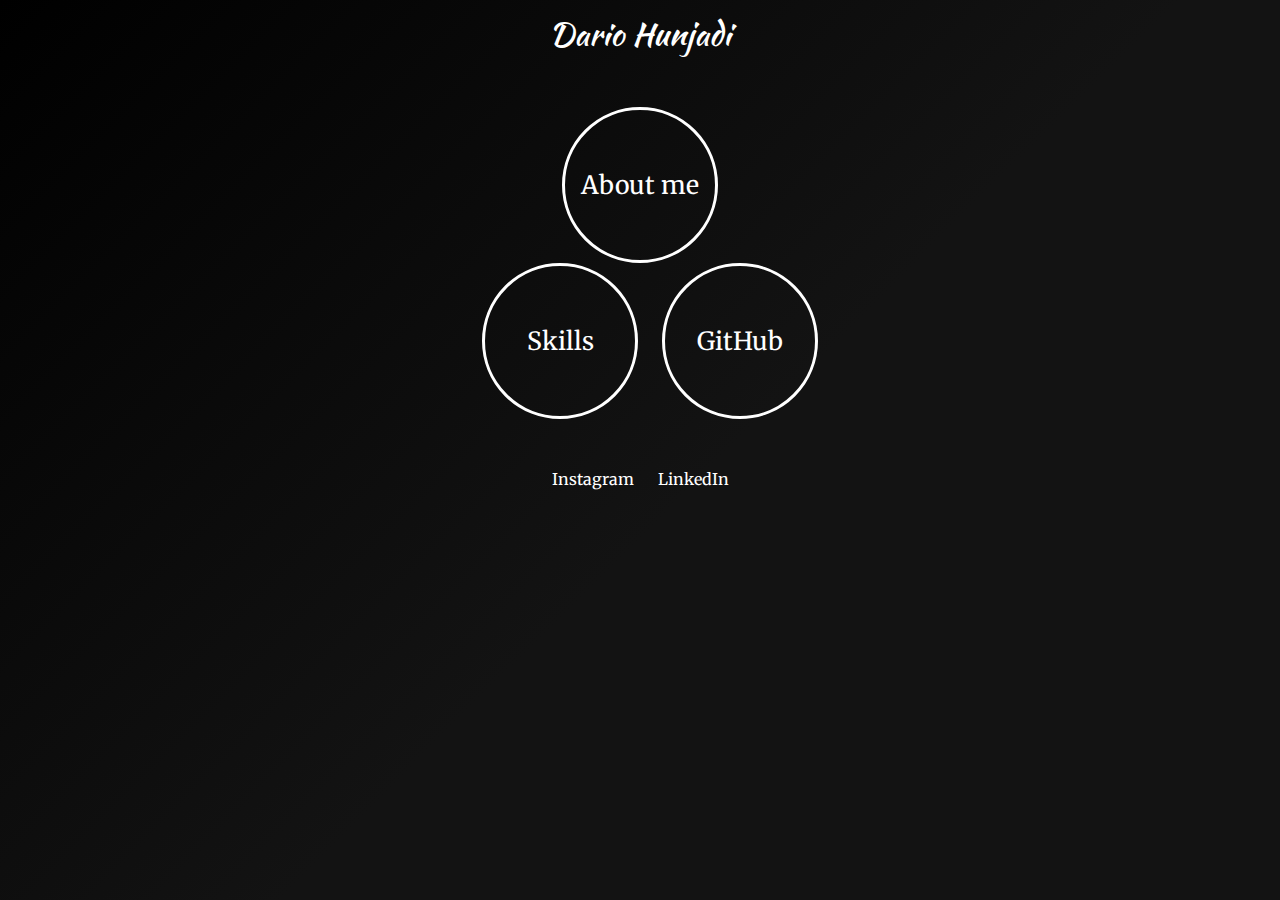
<file: index.html>
<!DOCTYPE html>
<html lang="en" dir="ltr">
  <head>
    <meta charset="utf-8">
    <title>Dario Hunjadi</title>
    <link rel="stylesheet" href="css/styles.css">
    <link rel="preconnect" href="https://fonts.gstatic.com">
    <link href="https://fonts.googleapis.com/css2?family=Kaushan+Script&display=swap" rel="stylesheet">
    <link href="https://fonts.googleapis.com/css2?family=Merriweather&display=swap" rel="stylesheet">
  </head>
  <body>
<div class="nav-bar">
  <a class="nav-bar-index" href="index.html">Dario Hunjadi</a>
</div>
<div class="parent">
  <div class="main-top">
    <a class="about-me" href="about-me.html">About me</a>
  </div>
  <div class="main-middle">
    <a class="skills" href="skills.html">Skills</a>
    <a class="github" href="https://github.com/dhunjadi">GitHub</a>
  </div>
</div>
  <div class="bottom-bar">
    <a class="instagram" href="https://instagram.com/hunjavela">Instagram</a>
    <a class=" linked-in" href="https://hr.linkedin.com/in/dario-hunjadi-9851031a7">LinkedIn</a>
  </div>
  </body>
</html>
</file>
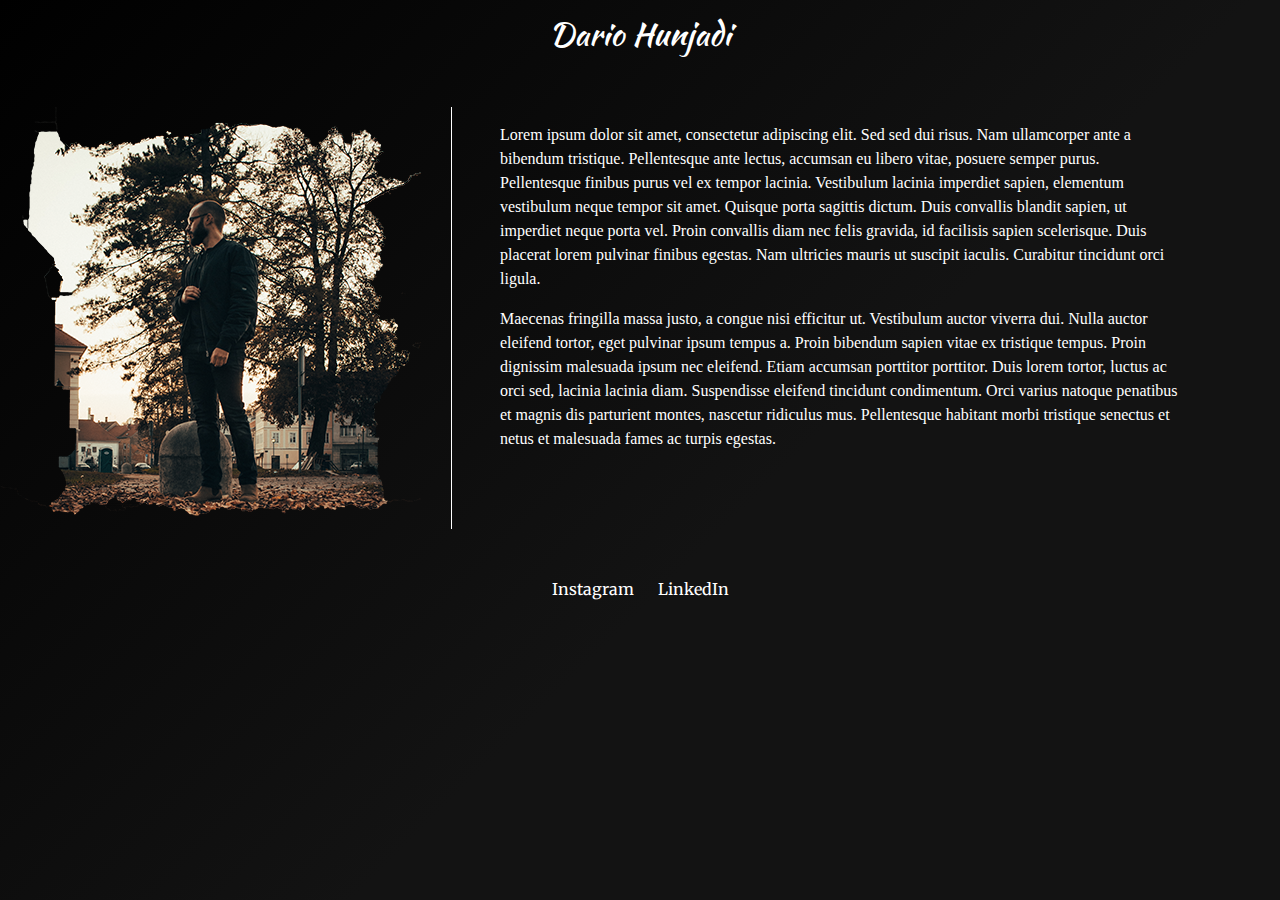
<file: about-me.html>
<!DOCTYPE html>
<html lang="en" dir="ltr">
  <head>
    <meta charset="utf-8">
    <title>About me</title>
    <link rel="stylesheet" href="css/styles.css">
    <link href="https://fonts.googleapis.com/css2?family=Kaushan+Script&display=swap" rel="stylesheet">
    <link href="https://fonts.googleapis.com/css2?family=Merriweather&display=swap" rel="stylesheet">
  </head>
  <body>
    <div class="nav-bar">
      <a class="nav-bar-index" href="index.html">Dario Hunjadi</a>
    </div>
    <div class="middle">
      <img class="me" src="images\DSC_0133-3 - Copy.png" alt="me-img">
      <hr>
      <p class="omeni"> Lorem ipsum dolor sit amet, consectetur adipiscing elit. Sed sed dui risus. Nam ullamcorper ante a bibendum tristique. Pellentesque ante lectus, accumsan eu libero vitae, posuere semper purus. Pellentesque finibus purus vel ex tempor lacinia. Vestibulum lacinia imperdiet sapien, elementum vestibulum neque tempor sit amet. Quisque porta sagittis dictum. Duis convallis blandit sapien, ut imperdiet neque porta vel. Proin convallis diam nec felis gravida, id facilisis sapien scelerisque. Duis placerat lorem pulvinar finibus egestas. Nam ultricies mauris ut suscipit iaculis.
      Curabitur tincidunt orci ligula.
      <hr>
      <p class="omeni">Maecenas fringilla massa justo, a congue nisi efficitur ut. Vestibulum auctor viverra dui. Nulla auctor eleifend tortor, eget pulvinar ipsum tempus a. Proin bibendum sapien vitae ex tristique tempus. Proin dignissim malesuada ipsum nec eleifend. Etiam accumsan porttitor porttitor. Duis lorem tortor, luctus ac orci sed, lacinia lacinia diam. Suspendisse eleifend tincidunt condimentum. Orci varius natoque penatibus et magnis dis parturient montes, nascetur ridiculus mus. Pellentesque habitant morbi tristique senectus et netus et malesuada fames ac turpis egestas.</p>
    </div>
    <div class="bottom-bar-2">
      <a class="instagram" href="https://instagram.com/hunjavela">Instagram</a>
      <a class=" linked-in" href="https://hr.linkedin.com/in/dario-hunjadi-9851031a7">LinkedIn</a>
    </div>
  </body>
</html>
</file>
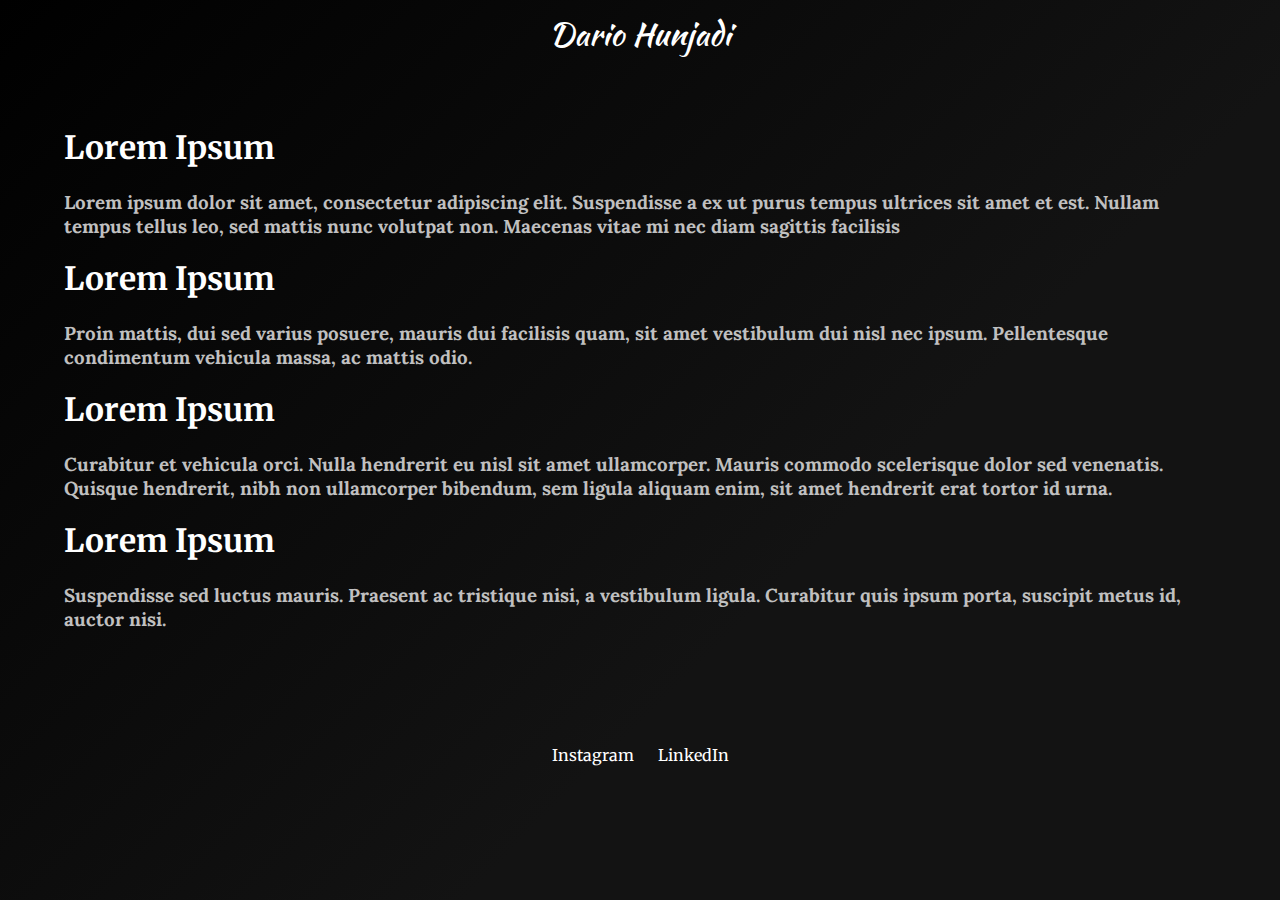
<file: skills.html>
<!DOCTYPE html>
<html lang="en" dir="ltr">
  <head>
    <meta charset="utf-8">
    <title>Skills</title>
    <link rel="stylesheet" href="css/styles.css">
    <link href="https://fonts.googleapis.com/css2?family=Kaushan+Script&display=swap" rel="stylesheet">
    <link href="https://fonts.googleapis.com/css2?family=Merriweather&display=swap" rel="stylesheet">
    <link href="https://fonts.googleapis.com/css2?family=Lora&display=swap" rel="stylesheet">
  </head>
  <body>
    <div class="nav-bar">
      <a class="nav-bar-index" href="index.html">Dario Hunjadi</a>
    </div>
    <div class="skills-middle">
     <h1>Lorem Ipsum</h1>
     <h3>Lorem ipsum dolor sit amet, consectetur adipiscing elit. Suspendisse a ex ut purus tempus ultrices sit amet et est. Nullam tempus tellus leo, sed mattis nunc volutpat non. Maecenas vitae mi nec diam sagittis facilisis</h3>
     <h1>Lorem Ipsum</h1>
     <h3>Proin mattis, dui sed varius posuere, mauris dui facilisis quam, sit amet vestibulum dui nisl nec ipsum. Pellentesque condimentum vehicula massa, ac mattis odio.</h3>
     <h1>Lorem Ipsum</h1>
     <h3>Curabitur et vehicula orci. Nulla hendrerit eu nisl sit amet ullamcorper. Mauris commodo scelerisque dolor sed venenatis. Quisque hendrerit, nibh non ullamcorper bibendum, sem ligula aliquam enim, sit amet hendrerit erat tortor id urna.</h3>
     <h1>Lorem Ipsum</h1>
     <h3>Suspendisse sed luctus mauris. Praesent ac tristique nisi, a vestibulum ligula. Curabitur quis ipsum porta, suscipit metus id, auctor nisi.  </h3>
  </div>
  <div class="bottom-bar-2">
    <a class="instagram" href="https://instagram.com/hunjavela">Instagram</a>
    <a class=" linked-in" href="https://hr.linkedin.com/in/dario-hunjadi-9851031a7">LinkedIn</a>
  </div>
  </body>
</html>
</file>
<file: css/styles.css>
body {
  margin: 0;
  background: linear-gradient(-45deg, #000000, #131313, #131313, #000000);
  background-size: 200% 200%;
  animation: gradient 15s ease infinite;
}

@keyframes gradient {
	0% {
		background-position: 0% 50%;
	}
	50% {
		background-position: 100% 50%;
	}
	100% {
		background-position: 0% 50%;
	}
}


a{
  color: white;
  text-decoration: none;
}

a:hover {
  color: silver;
  text-shadow:0 0 30 silver;
  -moz-transition: all 0.2s ease-in;
  -o-transition: all 0.2s ease-in;
  -webkit-transition: all 0.2s ease-in;
  transition: all 0.2s ease-in;
}

/************************** INDEX.HTML**************************/

.nav-bar {
  font-family: 'Kaushan Script', cursive;
  padding: 10px 0 50px 0;
  text-align: center;
  font-size: 2em;
}

.parent {}

.main-top {
  position: relative;
  text-align: center;
}

.main-middle {
  position: relative;
  margin: 0 auto;
  text-align: center;
}

.main-bottom {
  position: relative;
  text-align: center;
}

.bottom-bar {
  padding: 50px 0 0 0;
  text-align: center;
}

.about-me {
  font-family: 'Merriweather', serif;
  font-size: 25px;
  display: inline-block;
  border: solid;
  border-radius: 100%;
  height: 150px;
  width: 150px;
  line-height: 150px;
}

.skills {
  font-family: 'Merriweather', serif;
  font-size: 25px;
  display: inline-block;
  margin: 0 20px;
  border: solid;
  border-radius: 100%;
  height: 150px;
  width: 150px;
  line-height: 150px;
}

.github {
  font-family: 'Merriweather', serif;
  font-size: 25px;
  display: inline-block;
  border: solid;
  border-radius: 100%;
  height: 150px;
  width: 150px;
  line-height: 150px;
}

.instagram{
      font-family: 'Merriweather', serif;
  margin: 0 10px;
}

.linked-in {
      font-family: 'Merriweather', serif;
  margin: 0 10px;
}

/************************** ABOUT-ME.HTML**************************/

hr {
  border-style: none;
}

.middle {
  position: relative;
  margin: 0 auto;
  display: inline-block;
}

.me {
  margin: 0 auto;
  float: left;
  border-right: 1px solid white;
  padding-right: 30px;
}
 .omeni{
   color: white;
   line-height: 1.5;
   margin: 0 100px 0 500px;
}

.bottom-bar-2 {
  padding: 50px 0 0 0;
  text-align: center;
}

/************************** SKILLS.HTML**************************/
h1 {
  font-family: 'Merriweather', serif;
  color: white;
}

h3 {
  font-family: 'Lora', serif;
  color: silver;
}

.skills-middle {
  margin: 5px 5% 5% 5%;
}
</file>
